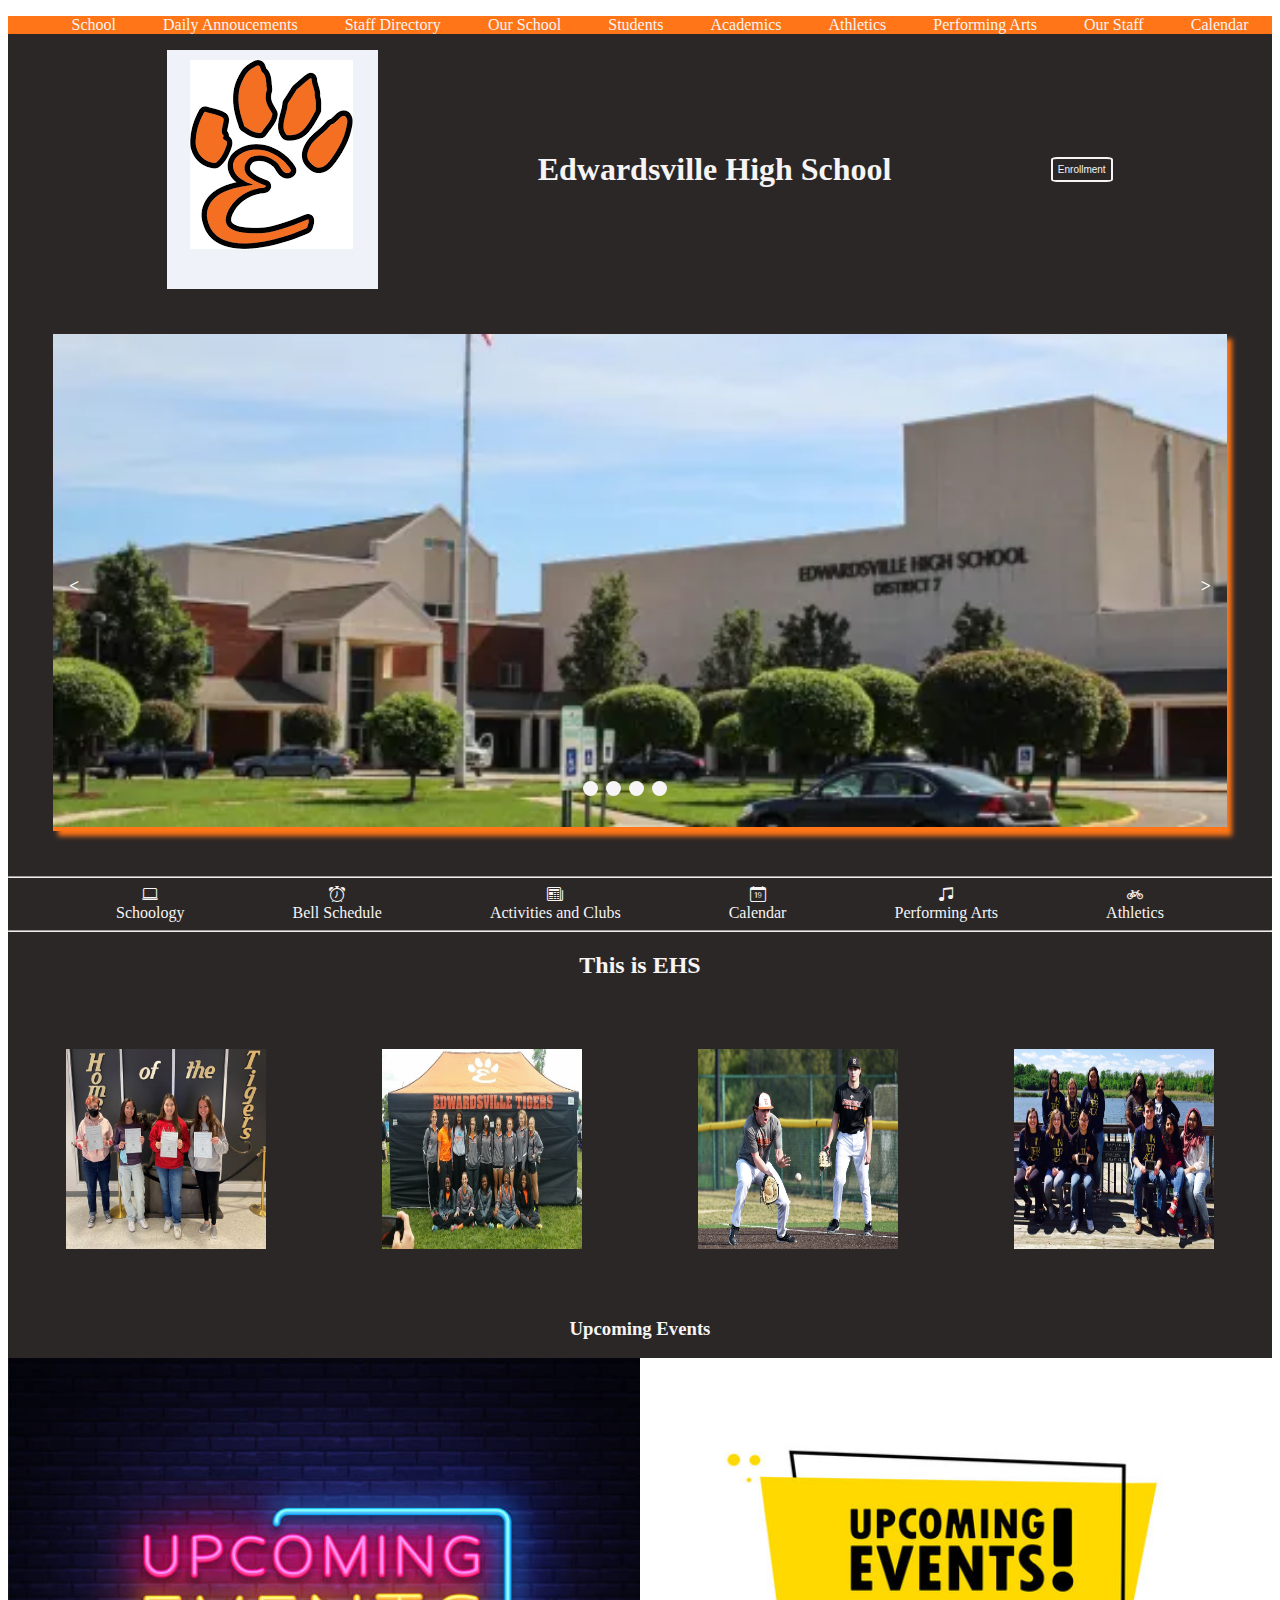
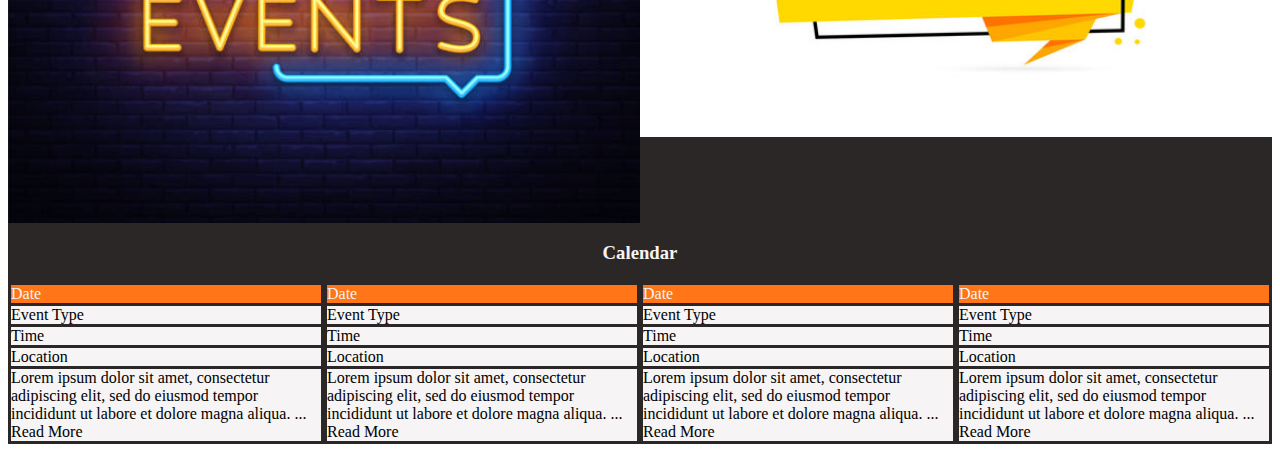
<file: index.html>
<!DOCTYPE html>
<html lang="en">
    <head>
        <meta charset="UTF-8">
        <title>EHS Website</title>
        <link rel="stylesheet" href="styles.css">
        <link rel="stylesheet" href="https://cdn.jsdelivr.net/npm/bootstrap-icons@1.5.0/font/bootstrap-icons.css">
    </head>
    <body>
        <div class="site-container">
            <div class="links-header">
                <ul>
                    <li>School</li>
                    <li>Daily Annoucements</li>
                    <li>Staff Directory</li>
                    <li>Our School</li>
                    <li>Students</li>
                    <li>Academics</li>
                    <li>Athletics</li>
                    <li>Performing Arts</li>
                    <li>Our Staff</li>
                    <li>Calendar</li>
                </ul>
            </div>
            <div class="links-lst">
                <i class="bi bi-list"></i>
            </div>
            <div class="title-header">
                <img src="download.png" />
                <h1>Edwardsville High School</h1>
                <button class="btn employment">Enrollment</button>
            </div>
            <div class="contain-slide">
            <div class="slideshow-container">
                <div class="my-slides fade">
                    <img class="slideshow" src="EHS.jpg"/>
                </div>
                <div class="my-slides fade">
                    <img class="slideshow" src="download2.jpeg"/>
                </div>
                <div class="my-slides fade">
                    <img class="slideshow" src="web1_0118AJepenesa.jpg"/>
                </div>
                <div class="my-slides fade">
                    <img  class="slideshow" src="JV2_large.jpg"/>
                </div>
                <a class="prev" onclick="plusSlides(-1)"> &lt </a>
                <a class="next" onclick="plusSlides(1)"> &gt </a>
                <div class="dots">
                    <span class="dot" onclick="currentSlide(1)"></span>
                    <span class="dot" onclick="currentSlide(2)"></span>
                    <span class="dot" onclick="currentSlide(3)"></span>
                    <span class="dot" onclick="currentSlide(4)"></span>
                </div>
            </div>
        </div>
            <script type="text/javascript" src="Slideshow.js"></script>
            <hr style="background-color:#f6f4f4 ;">
            <div class="icons">

                <div class="icon">
                    <i class="bi bi-laptop"></i>
                    <div class="text">Schoology</div>
                </div>
                
                <div class="icon">
                    <i class="bi bi-alarm"></i>
                    <div class="text">Bell Schedule</div>
                </div>
                
                <div class="icon">
                    <i class="bi bi-newspaper"> </i>
                    <div class="text">Activities and Clubs</div>
                </div>
                
                <div class="icon">
                    <i class="bi bi-calendar-date"></i>
                    <div class="text">Calendar</div>
                </div>

                <div class="icon">
                    <i class="bi bi-music-note-beamed"></i>
                    <div class="text">Performing Arts</div>
                </div>

                <div class="icon">
                    <i class="bi bi-bicycle"></i>
                    <div class="text">Athletics</div>
                </div>
            </div>
            <div class="link-sm">
                
                <div class="icon" style="border-right:solid #f6f4f4">
                    <i class="bi bi-laptop" ></i>
                    <div class="text">Schoology</div>
                </div>
                
                <div class="icon" style="border-right:solid #f6f4f4; border-bottom:solid #f6f4f4">
                    <i class="bi bi-alarm"></i>
                    <div class="text">Bell Schedule</div>
                </div>
                
                <div class="icon"style="border-bottom:solid #f6f4f4">
                    <i class="bi bi-newspaper"> </i>
                    <div class="text">Activities and Clubs</div>
                </div>
   
                <div class="icon" style="border-top:solid #f6f4f4">
                    <i class="bi bi-calendar-date"></i>
                    <div class="text">Calendar</div>
                </div>

                <div class="icon" style="border-left:solid #f6f4f4">
                    <i class="bi bi-music-note-beamed"></i>
                    <div class="text">Performing Arts</div>
                </div>

                <div class="icon"style="border-left:solid #f6f4f4">
                    <i class="bi bi-bicycle"></i>
                    <div class="text">Athletics</div>
                </div>
            </div>
            <hr style="background-color: #f6f4f4;">
            
            <h2 style="color: #f6f4f4; text-align: center;">This is EHS</h2>
            <div class="ehs-section">
        
                    <img class="ehs-img zoom" src="1132245237-Screen-Shot-20220113-at-45103-PM.png"/>

                    <img class="ehs-img zoom" src="6606319_6004865ecee64fa78d98b89c53403803.jpg"/>

                    <img class="ehs-img zoom" src="rawImage.jpg"/>


                    <img class="ehs-img zoom" src="interact-club.png"/>
               
            </div>
            <h3 style="color:#f6f4f4; text-align: center;">Upcoming Events</h3>
            <div class="upcoming-section">
                <img class="upc-img" src="istockphoto-978975308-612x612.jpg"/>
                <img class="upc-img" src="360_F_441182579_7uexqdyX4X2zeehFbg1ohiFTEpVp7b8L.jpg"/>
            </div>
            <h3 style="color: #f6f4f4; text-align: center;">Calendar</h3>
            <div class="cal-container">
                <div class="calendar">
                    <div class="cal-header" style="background-color:#ff7517; color:#f6f4f4; margin: 3px;">
                      Date
                    </div>
                    <div class="cal-event" style="background-color: #f6f4f4; margin: 3px;">
                        Event Type
                    </div>
                    <div class="cal-time" style="background-color: #f6f4f4; margin: 3px;">
                       Time
                    </div>
                    <div class="cal-location" style="background-color: #f6f4f4; margin: 3px;">
                       Location
                    </div>
                    <div class="cal-info" style="background-color: #f6f4f4; margin: 3px;">
                        Lorem ipsum dolor sit amet, 
                        consectetur adipiscing elit, 
                        sed do eiusmod tempor incididunt
                        ut labore et dolore magna aliqua. 
                        ... Read More
                    </div>
                </div>
                <div class="calendar">
                    <div class="cal-header" style="background-color:#ff7517; color:#f6f4f4; margin: 3px;">
                      Date
                    </div>
                    <div class="cal-event" style="background-color: #f6f4f4; margin: 3px;">
                        Event Type
                    </div>
                    <div class="cal-time" style="background-color: #f6f4f4; margin: 3px;">
                       Time
                    </div>
                    <div class="cal-location" style="background-color: #f6f4f4; margin: 3px;">
                       Location
                    </div>
                    <div class="cal-info" style="background-color: #f6f4f4; margin: 3px;">
                        Lorem ipsum dolor sit amet, 
                        consectetur adipiscing elit, 
                        sed do eiusmod tempor incididunt
                        ut labore et dolore magna aliqua. 
                        ... Read More
                    </div>
                </div>
                <div class="calendar">
                    <div class="cal-header" style="background-color:#ff7517; color:#f6f4f4; margin: 3px;">
                      Date
                    </div>
                    <div class="cal-event" style="background-color: #f6f4f4; margin: 3px;">
                        Event Type
                    </div>
                    <div class="cal-time" style="background-color: #f6f4f4; margin: 3px;">
                       Time
                    </div>
                    <div class="cal-location" style="background-color: #f6f4f4; margin: 3px;">
                       Location
                    </div>
                    <div class="cal-info" style="background-color: #f6f4f4; margin: 3px;">
                        Lorem ipsum dolor sit amet, 
                        consectetur adipiscing elit, 
                        sed do eiusmod tempor incididunt
                        ut labore et dolore magna aliqua. 
                        ... Read More
                    </div>
                </div>
                <div class="calendar">
                    <div class="cal-header" style="background-color:#ff7517; color:#f6f4f4; margin: 3px;">
                      Date
                    </div>
                    <div class="cal-event" style="background-color: #f6f4f4; margin: 3px;">
                        Event Type
                    </div>
                    <div class="cal-time" style="background-color: #f6f4f4; margin: 3px;">
                       Time
                    </div>
                    <div class="cal-location" style="background-color: #f6f4f4; margin: 3px;">
                       Location
                    </div>
                    <div class="cal-info" style="background-color: #f6f4f4; margin: 3px;">
                        Lorem ipsum dolor sit amet, 
                        consectetur adipiscing elit, 
                        sed do eiusmod tempor incididunt
                        ut labore et dolore magna aliqua. 
                        ... Read More
                    </div>
                </div>
            </div>
            

        </div>
    </body>

</html>
</file>
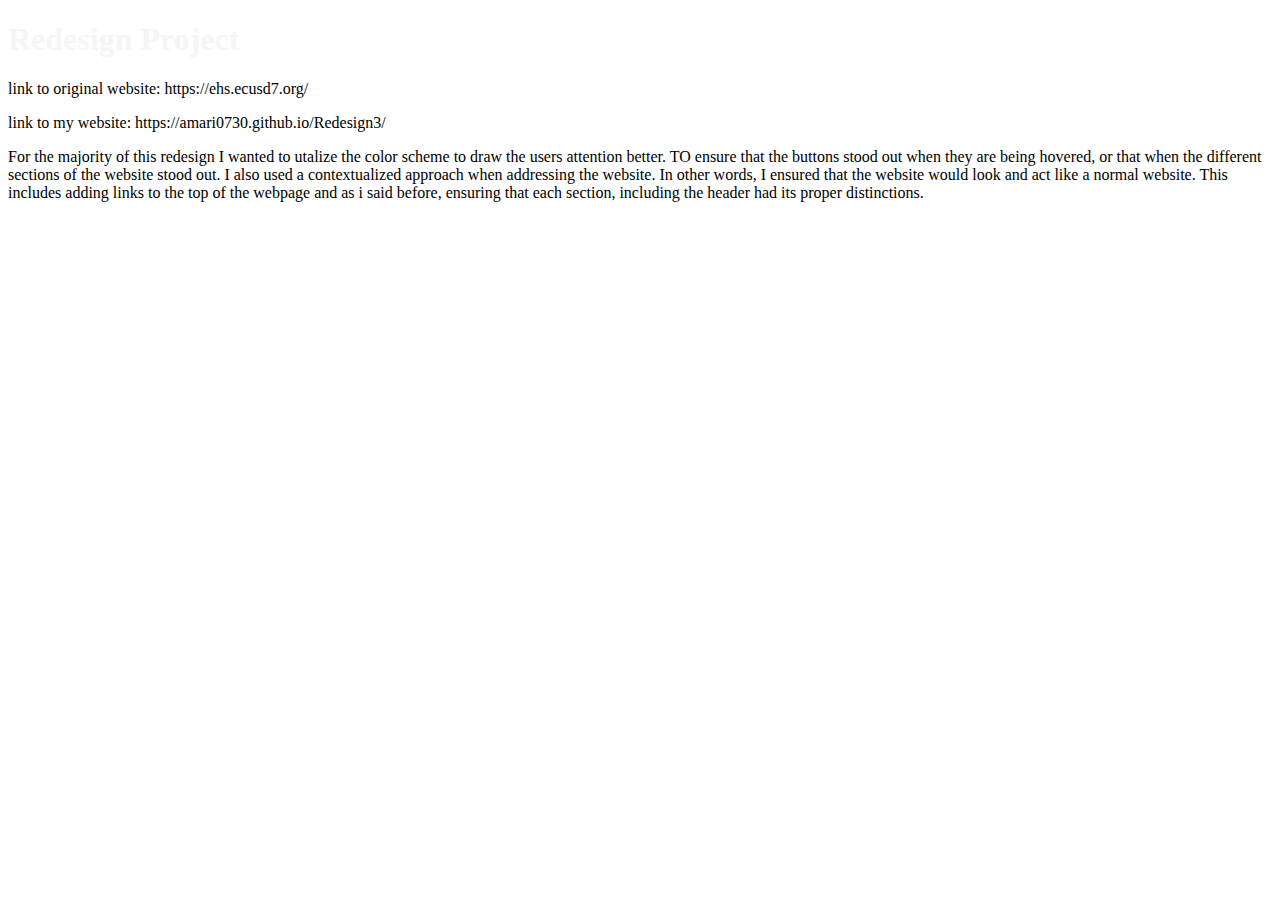
<file: sudmission.html>
<!DOCTYPE html>
<html lang="en">
    <head>
        <meta charset="UTF-8">
        <title>EHS Website</title>
        <link rel="stylesheet" href="styles.css">
        <link rel="stylesheet" href="https://cdn.jsdelivr.net/npm/bootstrap-icons@1.5.0/font/bootstrap-icons.css">
    </head>
    <body>
        <h1>Redesign Project</h1>
        <p>link to original website: https://ehs.ecusd7.org/</p>
        <p>link to my website: https://amari0730.github.io/Redesign3/</p>
        <p>For the majority of this redesign I wanted to utalize the color scheme to draw the users attention better. TO ensure that the buttons stood out 
            when they are being hovered, or that when the different sections of the website stood out. I also used a contextualized approach when addressing
            the website. In other words, I ensured that the website would look and act like a normal website. This includes adding links to the top of the
            webpage and as i said before, ensuring that each section, including the header had its proper distinctions. </p>
    </body>
</html>
</file>
<file: styles.css>
.site-container {
    background-color: #2c2727;
}

li:hover {
    color: #2c2727;
}


.contain-slide {
    left:100%;
}

.links-header {
    background-color: #ff7517;
}

.slideshow-container {
    max-width: 100%;
    position: relative;
    margin: 45px;
    background-color: #ff7517;
    box-shadow: 5px 5px 5px #ff7517;
  }
  
.dot {
    cursor: pointer;
    height: 15px;
    width: 15px;
    margin: 0 2px;
    background-color: #f6f4f4;
    border-radius: 50%;
    display: inline-block;
    transition: background-color 0.6s ease;

}
.dot:hover {
    background-color: #ff7517;
}

.dot:click {
    background-color: #2c2727;
}

.dots {
    position: absolute;
    top: 90%;
    left: 45%;
    text-align: center;
}

ul {
    display: flex;
    flex-direction: row;
    list-style-type: none;
    justify-content: space-around;
    color: #f6f4f4;
}

.title-header {
    display: flex;
    align-items: center;
    justify-content: space-evenly;
}
.btn {
    border: 2px solid #2c2727;
    background-color: #2c2727;
    color: #f6f4f4;
    font-size: 10px;
    padding: 5px;
}

.slideshow {
    width:100%;
}



.fade {
    animation-name: fade;
    animation-duration: 1.5s;
}

.prev, .next {
    cursor: pointer;
    position: absolute;
    top: 50%;
    width: auto;
    padding: 16px;
    margin-top: -22px;
    color: white;
    font-weight: bold;
    font-size: 18px;
    transition: 0.6s ease;
    border-radius: 0 3px 3px 0;
    user-select: none;
  }

  .prev:hover, .next:hover {
    background-color: #ff7517;
  }

  .next {
    right: 0;
    border-radius: 3px 0 0 3px;
  }

  .icons {
    display: flex;
    justify-content: space-evenly;
  }

  .icon {
    display: flex;
    flex-direction: column;
    align-items: center;
    color:#f6f4f4;
  }

  .icon:hover {
    color: #ff7517;
  }

  i {
    color: #f6f4f4;
  }
  


@keyframes fade {
    from {opacity: .4} 
    to {opacity: 1}
  }

.employment {
    border-color: #f6f4f4;
    border-radius: 10%;
}

.employment:hover {
    color: #ff7517;
    border-color: #ff7517;
}

.my-slides {
    display: none;
}

h1 {
    color: #f6f4f4;
}

.ehs-img {
    width: 25%;
    height: 25%;
}

.zoom:hover {
    transform: scale(1.5); 
  }

  .zoom {
    padding: 50px;
    transition: transform .2;
    width: 200px;
    height: 200px;
    margin: 0 auto;
}
.ehs-section {
    display: flex;
    flex-wrap: wrap;
    
}

.upc-img {
    width: 50%;
    height: 50%;
}
.upcoming-section {
    display: flex;
    flex-wrap: wrap;
}

.cal-container {
    display: flex;
    justify-content: space-evenly;
}

.links-lst {
    display: none;
}

.link-sm {
    display:none;
}

@media only screen and (max-width: 1000px) {
    .title-header {
        flex-direction: column;
    }
    .links-header {
        display: none;
    }
    .links-lst {
       display: flex;
       font-size: 30px;
       flex-direction: row;
       justify-content: end;
    }

    .icons {
        display: none;
    }

    .link-sm {
        display: grid;
        grid-template-columns: 200px 200px 200px;
        place-content: center;

    }
    

}
</file>
